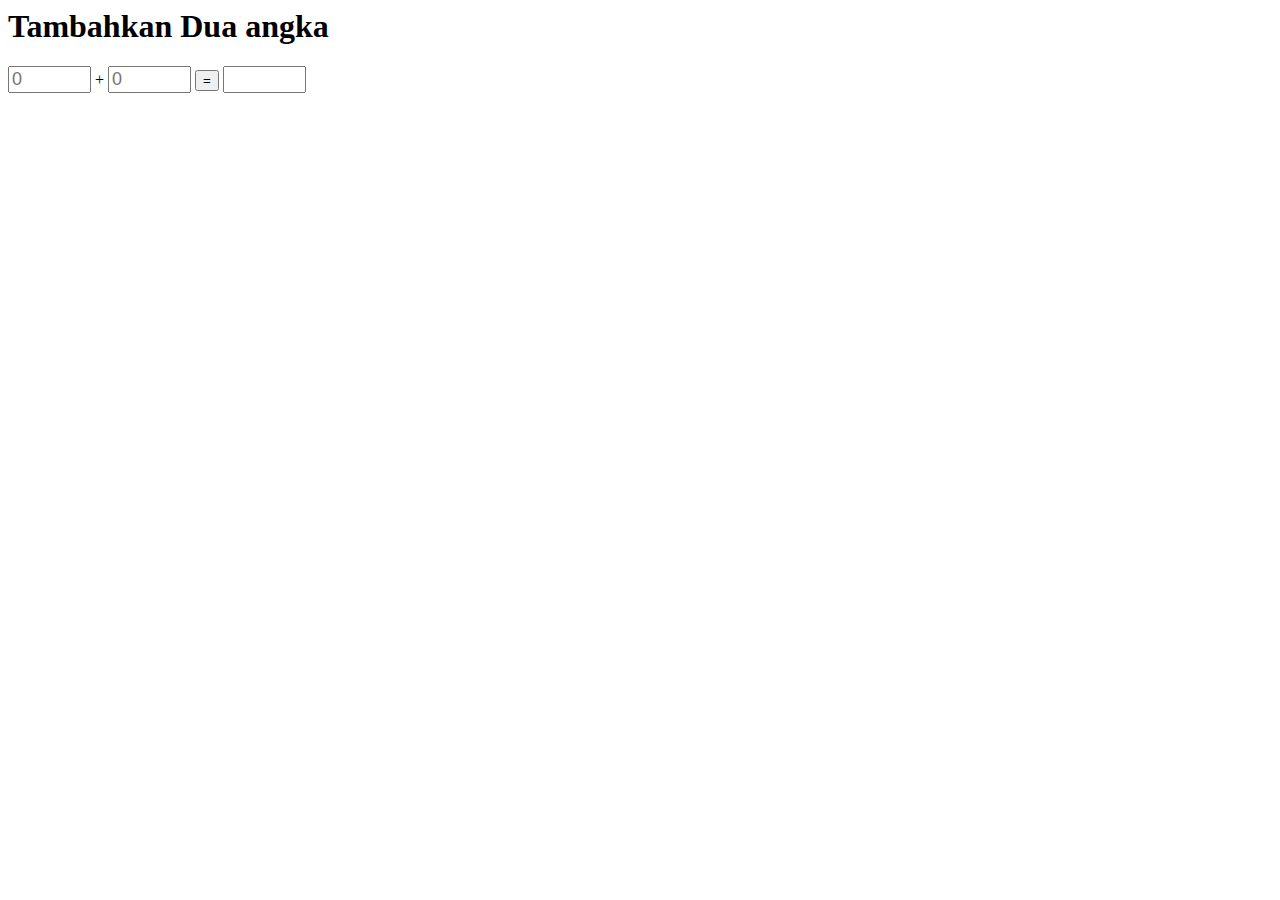
<file: public/project1/index.html>
<html>
  <head>
  <meta name="viewport" content="width=device-width, initial-scale=1">
  <title>add2numbers</title>
    <style>
    input {
      font-size: large
    }
    </style>
  </head>
  <body>
    <h1>Tambahkan Dua angka</h1>
    <div class="calc">
      <input type="text" size="5" placeholder="0" />
      +
      <input type="text" size="5" placeholder="0" />
      <button> = </button>
      <input type="text" size="5" readonly />
    </div>
    <script src="add2numbers.js"></script>
  </body>
</html>
</file>
